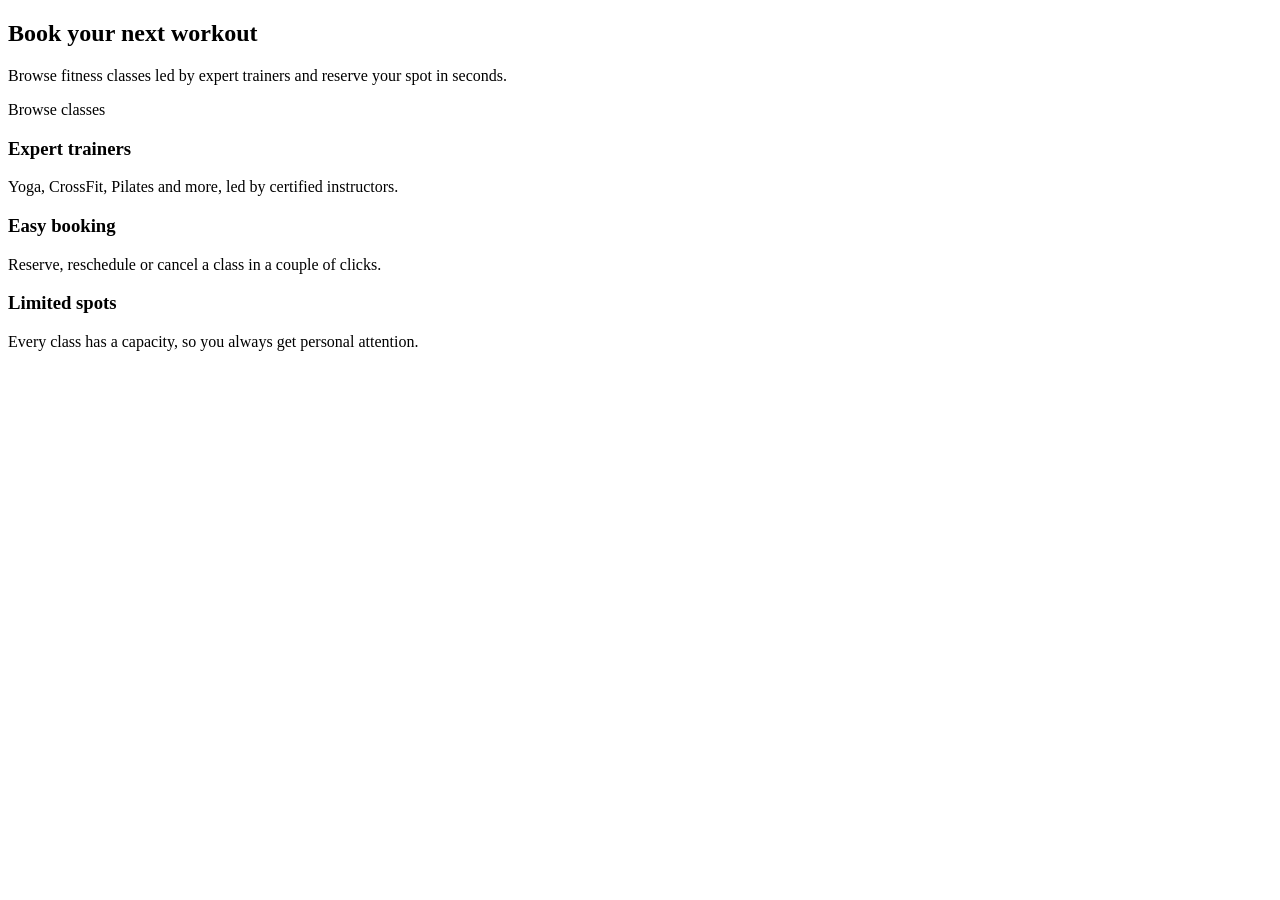
<file: src/main/resources/templates/index.html>
<!DOCTYPE html>
<html lang="en" xmlns:th="http://www.thymeleaf.org">
<head th:replace="~{fragments/layout :: head('Home')}"></head>
<body>
<nav th:replace="~{fragments/layout :: navbar}"></nav>
<main class="container">
    <section class="hero">
        <h1>Book your next workout</h1>
        <p>Browse fitness classes led by expert trainers and reserve your spot in seconds.</p>
        <a class="btn btn-primary" th:href="@{/classes}">Browse classes</a>
    </section>
    <section class="features">
        <div class="feature">
            <h3>Expert trainers</h3>
            <p>Yoga, CrossFit, Pilates and more, led by certified instructors.</p>
        </div>
        <div class="feature">
            <h3>Easy booking</h3>
            <p>Reserve, reschedule or cancel a class in a couple of clicks.</p>
        </div>
        <div class="feature">
            <h3>Limited spots</h3>
            <p>Every class has a capacity, so you always get personal attention.</p>
        </div>
    </section>
</main>
<footer th:replace="~{fragments/layout :: footer}"></footer>
</body>
</html>
</file>
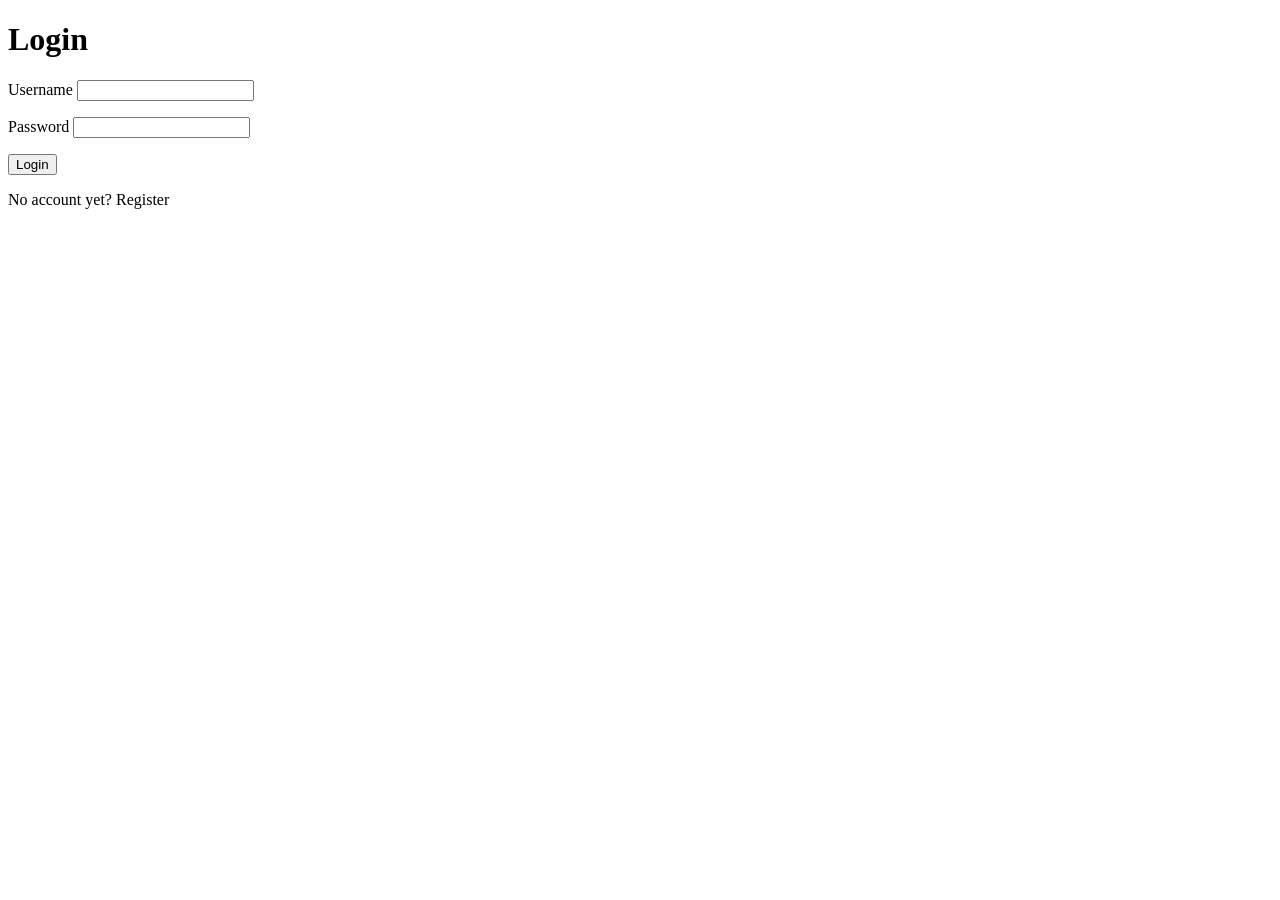
<file: src/main/resources/templates/auth/login.html>
<!DOCTYPE html>
<html lang="en" xmlns:th="http://www.thymeleaf.org">
<head th:replace="~{fragments/layout :: head('Login')}"></head>
<body>
<nav th:replace="~{fragments/layout :: navbar}"></nav>
<main class="container narrow">
    <div th:if="${success}" class="alert alert-success" th:text="${success}"></div>
    <form th:action="@{/login}" th:object="${loginRequest}" method="post" class="card form">
        <h1>Login</h1>
        <p class="field-error" th:if="${#fields.hasGlobalErrors()}" th:errors="*{global}"></p>

        <label>Username
            <input type="text" th:field="*{username}">
        </label>
        <p class="field-error" th:if="${#fields.hasErrors('username')}" th:errors="*{username}"></p>

        <label>Password
            <input type="password" th:field="*{password}">
        </label>
        <p class="field-error" th:if="${#fields.hasErrors('password')}" th:errors="*{password}"></p>

        <button class="btn btn-primary" type="submit">Login</button>
        <p class="muted">No account yet? <a th:href="@{/register}">Register</a></p>
    </form>
</main>
<footer th:replace="~{fragments/layout :: footer}"></footer>
</body>
</html>
</file>
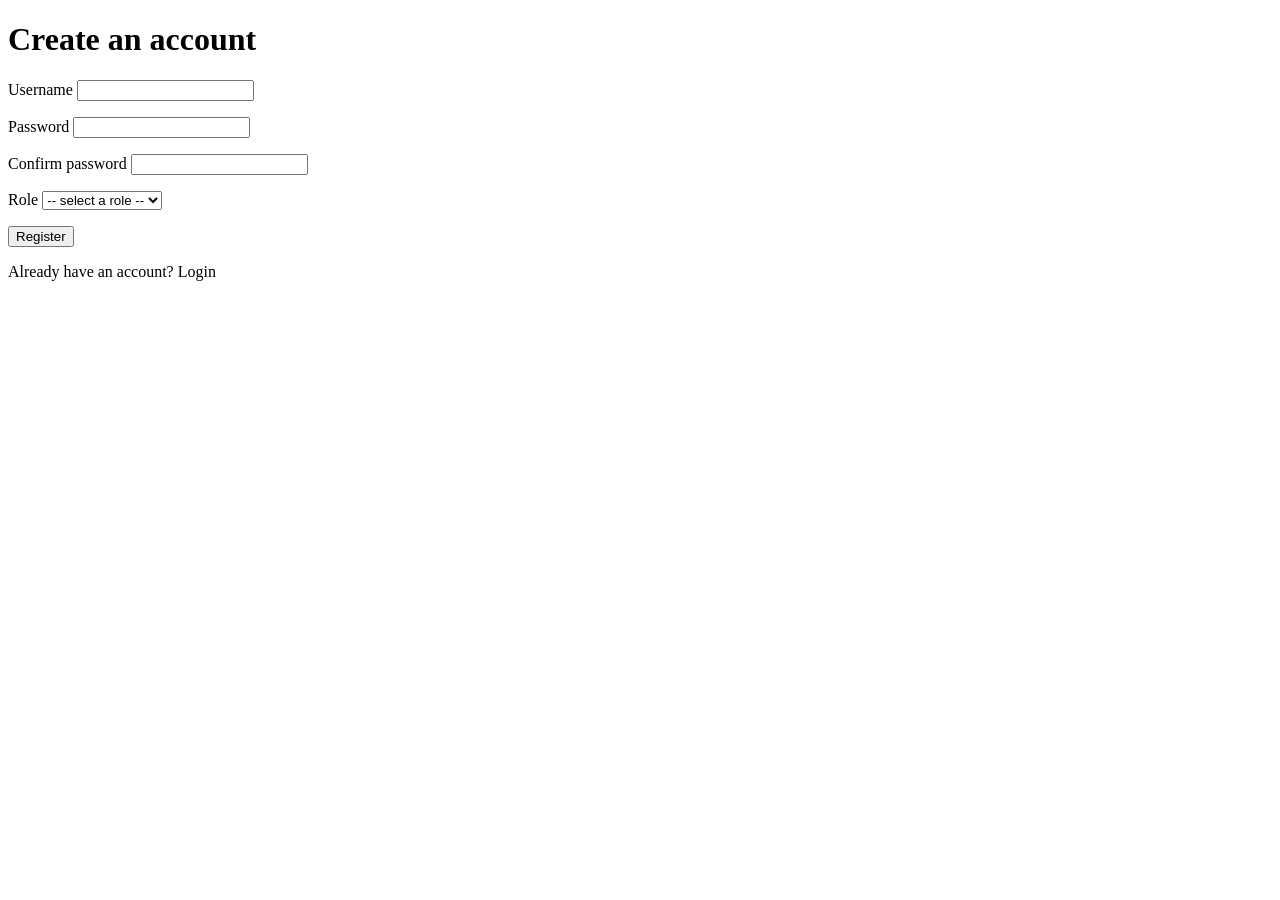
<file: src/main/resources/templates/auth/register.html>
<!DOCTYPE html>
<html lang="en" xmlns:th="http://www.thymeleaf.org">
<head th:replace="~{fragments/layout :: head('Register')}"></head>
<body>
<nav th:replace="~{fragments/layout :: navbar}"></nav>
<main class="container narrow">
    <form th:action="@{/register}" th:object="${registerRequest}" method="post" class="card form">
        <h1>Create an account</h1>

        <label>Username
            <input type="text" th:field="*{username}">
        </label>
        <p class="field-error" th:if="${#fields.hasErrors('username')}" th:errors="*{username}"></p>

        <label>Password
            <input type="password" th:field="*{password}">
        </label>
        <p class="field-error" th:if="${#fields.hasErrors('password')}" th:errors="*{password}"></p>

        <label>Confirm password
            <input type="password" th:field="*{confirmPassword}">
        </label>
        <p class="field-error" th:if="${#fields.hasErrors('confirmPassword')}" th:errors="*{confirmPassword}"></p>

        <label>Role
            <select th:field="*{role}">
                <option value="">-- select a role --</option>
                <option th:each="r : ${T(bg.softuni.gymbooking.entity.enums.Role).values()}"
                        th:value="${r}" th:text="${r}"></option>
            </select>
        </label>
        <p class="field-error" th:if="${#fields.hasErrors('role')}" th:errors="*{role}"></p>

        <button class="btn btn-primary" type="submit">Register</button>
        <p class="muted">Already have an account? <a th:href="@{/login}">Login</a></p>
    </form>
</main>
<footer th:replace="~{fragments/layout :: footer}"></footer>
</body>
</html>
</file>
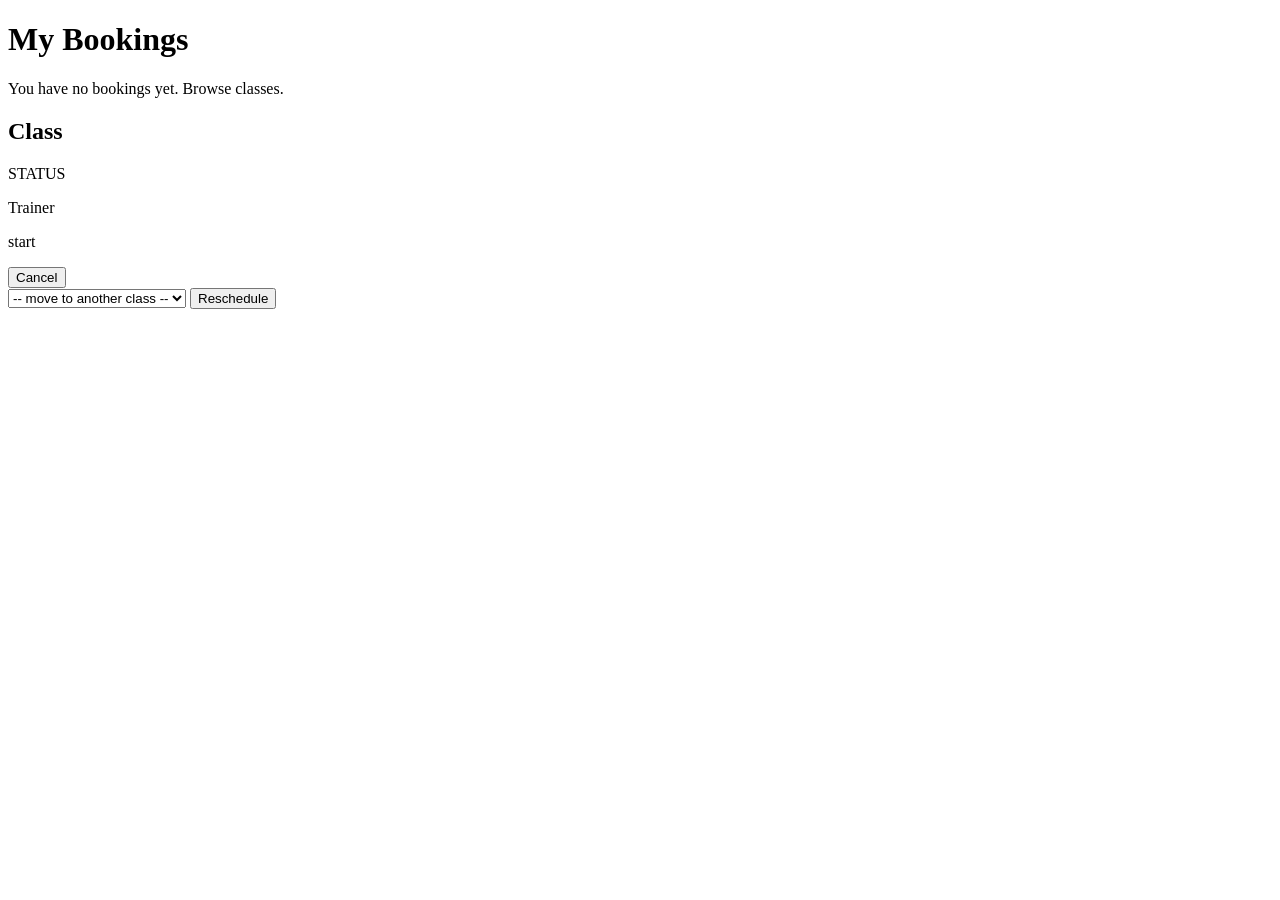
<file: src/main/resources/templates/bookings/list.html>
<!DOCTYPE html>
<html lang="en" xmlns:th="http://www.thymeleaf.org">
<head th:replace="~{fragments/layout :: head('My bookings')}"></head>
<body>
<nav th:replace="~{fragments/layout :: navbar}"></nav>
<main class="container">
    <div th:if="${success}" class="alert alert-success" th:text="${success}"></div>
    <div th:if="${error}" class="alert alert-danger" th:text="${error}"></div>

    <h1>My Bookings</h1>
    <p th:if="${bookings.isEmpty()}" class="muted">
        You have no bookings yet. <a th:href="@{/classes}">Browse classes</a>.
    </p>

    <div class="card-grid">
        <article class="card" th:each="b : ${bookings}">
            <div class="card-head">
                <h2 th:text="${b.fitnessClass.title}">Class</h2>
                <span class="badge"
                      th:classappend="${b.status.name() == 'ACTIVE'} ? ' badge-green' : ' badge-grey'"
                      th:text="${b.status}">STATUS</span>
            </div>
            <p class="muted" th:text="${b.fitnessClass.trainer.name}">Trainer</p>
            <p th:text="${#strings.replace(b.fitnessClass.startTime, 'T', ' ')}">start</p>

            <div th:if="${b.status.name() == 'ACTIVE'}" class="card-actions card-actions-stack">
                <form th:action="@{/bookings/{id}(id=${b.id})}" method="post" class="inline-form"
                      onsubmit="return confirm('Cancel this booking?');">
                    <input type="hidden" name="_method" value="delete">
                    <button class="btn btn-danger" type="submit">Cancel</button>
                </form>

                <form th:action="@{/bookings/{id}/reschedule(id=${b.id})}" method="post" class="reschedule-form">
                    <input type="hidden" name="_method" value="put">
                    <select name="newClassId" required>
                        <option value="">-- move to another class --</option>
                        <option th:each="c : ${publishedClasses}"
                                th:if="${(c.startTime == null or !c.startTime.isBefore(T(java.time.LocalDateTime).now())) and c.id != b.fitnessClass.id}"
                                th:value="${c.id}" th:text="${c.title}"></option>
                    </select>
                    <button class="btn" type="submit">Reschedule</button>
                </form>
            </div>
        </article>
    </div>
</main>
<footer th:replace="~{fragments/layout :: footer}"></footer>
</body>
</html>
</file>
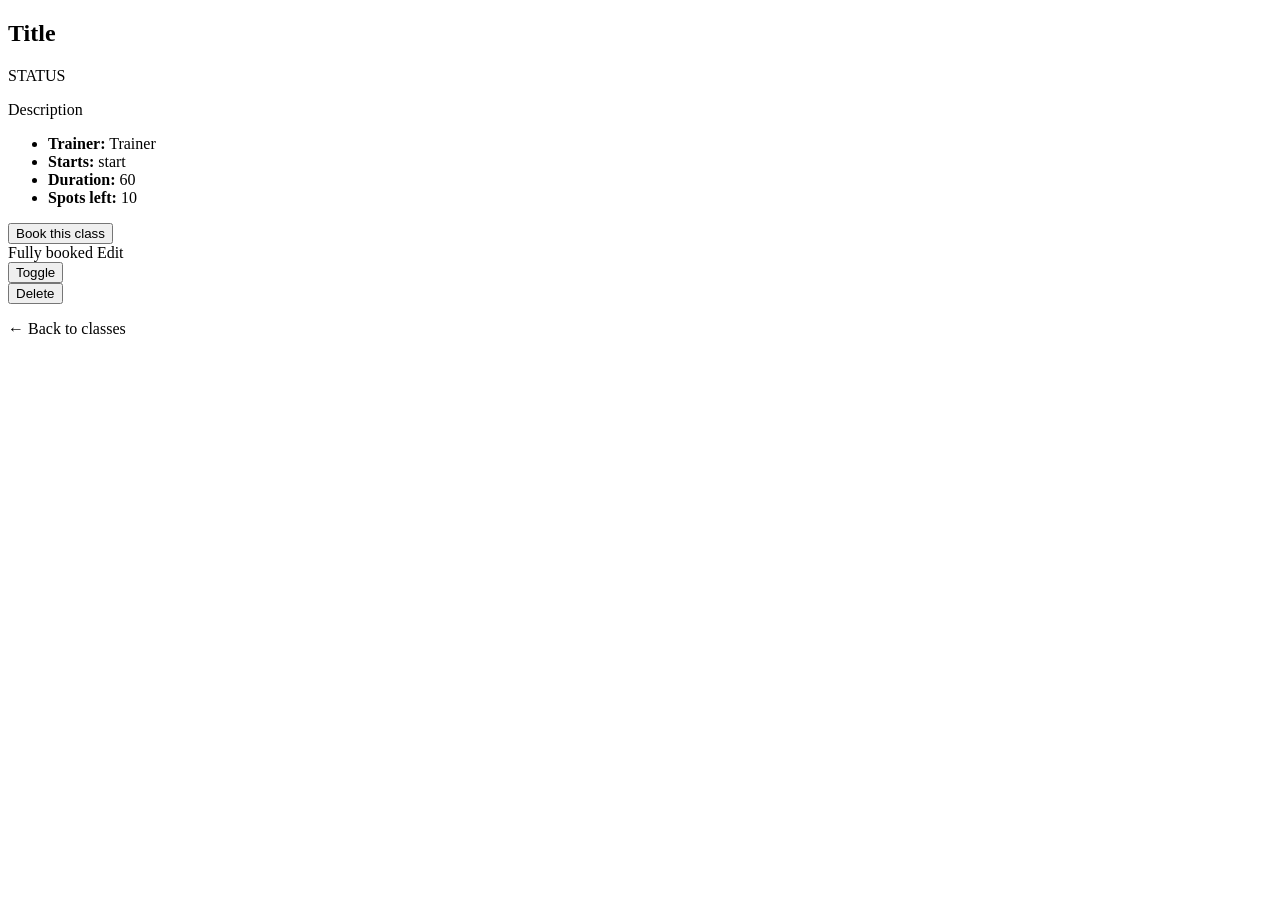
<file: src/main/resources/templates/classes/details.html>
<!DOCTYPE html>
<html lang="en" xmlns:th="http://www.thymeleaf.org">
<head th:replace="~{fragments/layout :: head('Class details')}"></head>
<body>
<nav th:replace="~{fragments/layout :: navbar}"></nav>
<main class="container narrow">
    <article class="card"
             th:with="expired=${fitnessClass.startTime != null and fitnessClass.startTime.isBefore(T(java.time.LocalDateTime).now())}">
        <div class="card-head">
            <h1 th:text="${fitnessClass.title}">Title</h1>
            <span class="badge"
                  th:classappend="${fitnessClass.status.name() == 'PUBLISHED' and !expired} ? ' badge-green' : ' badge-grey'"
                  th:text="${fitnessClass.status.name() == 'PUBLISHED' and expired ? 'EXPIRED' : fitnessClass.status}">STATUS</span>
        </div>
        <p th:text="${fitnessClass.description}">Description</p>
        <ul class="details-list">
            <li><strong>Trainer:</strong>
                <span th:text="${fitnessClass.trainer.name + ' (' + fitnessClass.trainer.specialty + ')'}">Trainer</span>
            </li>
            <li><strong>Starts:</strong>
                <span th:text="${#strings.replace(fitnessClass.startTime, 'T', ' ')}">start</span></li>
            <li><strong>Duration:</strong> <span th:text="${fitnessClass.durationMinutes + ' minutes'}">60</span></li>
            <li><strong>Spots left:</strong>
                <span th:text="${spotsLeft + ' of ' + fitnessClass.capacity}">10</span></li>
        </ul>

        <div class="card-actions">
            <form th:if="${@currentUser.role == 'MEMBER' and fitnessClass.status.name() == 'PUBLISHED' and !expired and spotsLeft > 0}"
                  th:action="@{/classes/{id}/book(id=${fitnessClass.id})}" method="post" class="inline-form">
                <button class="btn btn-primary" type="submit">Book this class</button>
            </form>
            <span th:if="${@currentUser.role == 'MEMBER' and fitnessClass.status.name() == 'PUBLISHED' and !expired and spotsLeft <= 0}"
                  class="muted">Fully booked</span>

            <a th:if="${@currentUser.role == 'TRAINER'}" class="btn"
               th:href="@{/classes/{id}/edit(id=${fitnessClass.id})}">Edit</a>

            <form th:if="${@currentUser.role == 'TRAINER'}"
                  th:action="@{/classes/{id}/status(id=${fitnessClass.id})}" method="post" class="inline-form">
                <input type="hidden" name="_method" value="put">
                <button class="btn" type="submit"
                        th:text="${fitnessClass.status.name() == 'PUBLISHED'} ? 'Cancel class' : 'Publish class'">Toggle</button>
            </form>

            <form th:if="${@currentUser.role == 'TRAINER'}"
                  th:action="@{/classes/{id}(id=${fitnessClass.id})}" method="post" class="inline-form"
                  onsubmit="return confirm('Delete this class permanently?');">
                <input type="hidden" name="_method" value="delete">
                <button class="btn btn-danger" type="submit">Delete</button>
            </form>
        </div>
    </article>
    <p><a th:href="@{/classes}">&larr; Back to classes</a></p>
</main>
<footer th:replace="~{fragments/layout :: footer}"></footer>
</body>
</html>
</file>
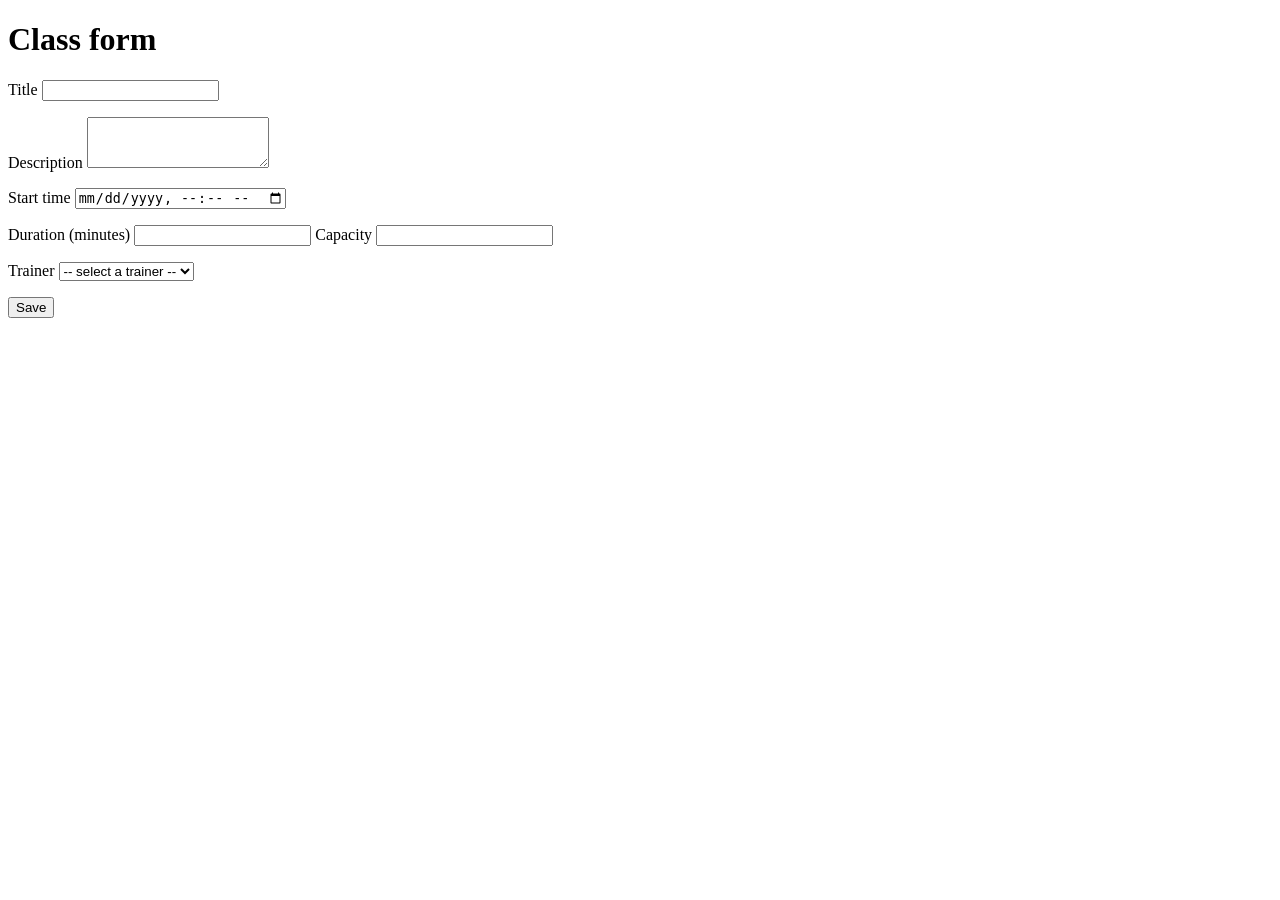
<file: src/main/resources/templates/classes/form.html>
<!DOCTYPE html>
<html lang="en" xmlns:th="http://www.thymeleaf.org">
<head th:replace="~{fragments/layout :: head('Class form')}"></head>
<body>
<nav th:replace="~{fragments/layout :: navbar}"></nav>
<main class="container narrow">
    <form th:object="${fitnessClassRequest}" method="post" class="card form"
          th:action="${editing} ? @{/classes/{id}(id=${classId})} : @{/classes}">
        <input type="hidden" name="_method" value="put" th:if="${editing}">

        <h1 th:text="${editing} ? 'Edit class' : 'New class'">Class form</h1>

        <label>Title
            <input type="text" th:field="*{title}">
        </label>
        <p class="field-error" th:if="${#fields.hasErrors('title')}" th:errors="*{title}"></p>

        <label>Description
            <textarea rows="3" th:field="*{description}"></textarea>
        </label>
        <p class="field-error" th:if="${#fields.hasErrors('description')}" th:errors="*{description}"></p>

        <label>Start time
            <input type="datetime-local" th:field="*{startTime}">
        </label>
        <p class="field-error" th:if="${#fields.hasErrors('startTime')}" th:errors="*{startTime}"></p>

        <div class="form-row">
            <label>Duration (minutes)
                <input type="number" th:field="*{durationMinutes}">
            </label>
            <label>Capacity
                <input type="number" th:field="*{capacity}">
            </label>
        </div>
        <p class="field-error" th:if="${#fields.hasErrors('durationMinutes')}" th:errors="*{durationMinutes}"></p>
        <p class="field-error" th:if="${#fields.hasErrors('capacity')}" th:errors="*{capacity}"></p>

        <label>Trainer
            <select th:field="*{trainerId}">
                <option value="">-- select a trainer --</option>
                <option th:each="t : ${trainers}" th:value="${t.id}"
                        th:text="${t.name + ' (' + t.specialty + ')'}"></option>
            </select>
        </label>
        <p class="field-error" th:if="${#fields.hasErrors('trainerId')}" th:errors="*{trainerId}"></p>

        <button class="btn btn-primary" type="submit" th:text="${editing} ? 'Save changes' : 'Create class'">Save</button>
    </form>
</main>
<footer th:replace="~{fragments/layout :: footer}"></footer>
</body>
</html>
</file>
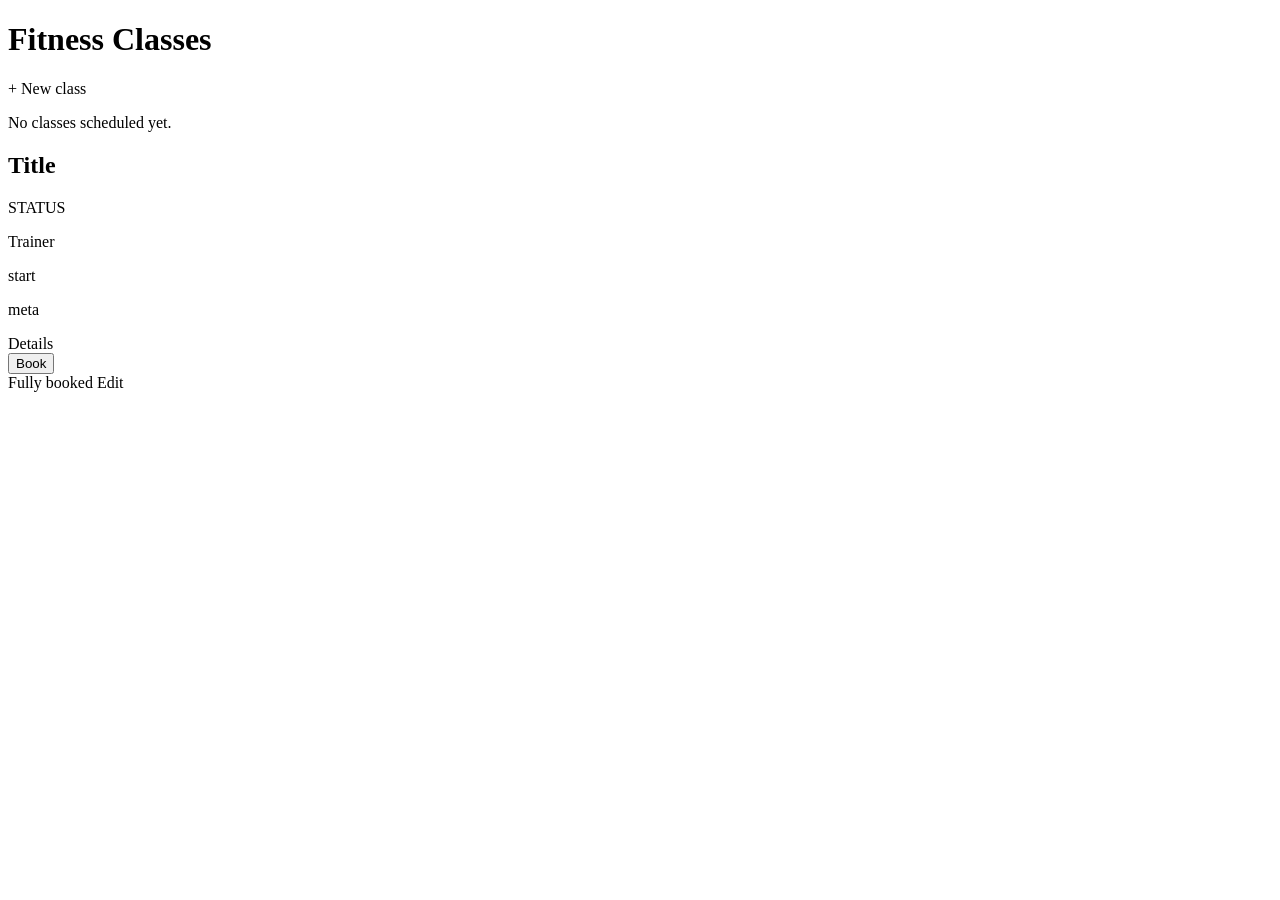
<file: src/main/resources/templates/classes/list.html>
<!DOCTYPE html>
<html lang="en" xmlns:th="http://www.thymeleaf.org">
<head th:replace="~{fragments/layout :: head('Classes')}"></head>
<body>
<nav th:replace="~{fragments/layout :: navbar}"></nav>
<main class="container">
    <div th:if="${success}" class="alert alert-success" th:text="${success}"></div>

    <div class="page-header">
        <h1>Fitness Classes</h1>
        <a th:if="${@currentUser.role == 'TRAINER'}" class="btn btn-primary"
           th:href="@{/classes/new}">+ New class</a>
    </div>

    <p th:if="${classes.isEmpty()}" class="muted">No classes scheduled yet.</p>

    <div class="card-grid">
        <article class="card" th:each="c : ${classes}"
                 th:with="expired=${c.startTime != null and c.startTime.isBefore(T(java.time.LocalDateTime).now())}">
            <div class="card-head">
                <h2><a th:href="@{/classes/{id}(id=${c.id})}" th:text="${c.title}">Title</a></h2>
                <span class="badge"
                      th:classappend="${c.status.name() == 'PUBLISHED' and !expired} ? ' badge-green' : ' badge-grey'"
                      th:text="${c.status.name() == 'PUBLISHED' and expired ? 'EXPIRED' : c.status}">STATUS</span>
            </div>
            <p class="muted" th:text="${c.trainer.name + ' · ' + c.trainer.specialty}">Trainer</p>
            <p th:text="${#strings.replace(c.startTime, 'T', ' ')}">start</p>
            <p class="muted" th:text="${c.durationMinutes + ' min · ' + spotsLeft.get(c.id) + ' of ' + c.capacity + ' spots left'}">meta</p>

            <div class="card-actions">
                <a class="btn" th:href="@{/classes/{id}(id=${c.id})}">Details</a>
                <form th:if="${@currentUser.role == 'MEMBER' and c.status.name() == 'PUBLISHED' and !expired and spotsLeft.get(c.id) > 0}"
                      th:action="@{/classes/{id}/book(id=${c.id})}" method="post" class="inline-form">
                    <button class="btn btn-primary" type="submit">Book</button>
                </form>
                <span th:if="${@currentUser.role == 'MEMBER' and c.status.name() == 'PUBLISHED' and !expired and spotsLeft.get(c.id) <= 0}"
                      class="muted">Fully booked</span>
                <a th:if="${@currentUser.role == 'TRAINER'}" class="btn"
                   th:href="@{/classes/{id}/edit(id=${c.id})}">Edit</a>
            </div>
        </article>
    </div>
</main>
<footer th:replace="~{fragments/layout :: footer}"></footer>
</body>
</html>
</file>
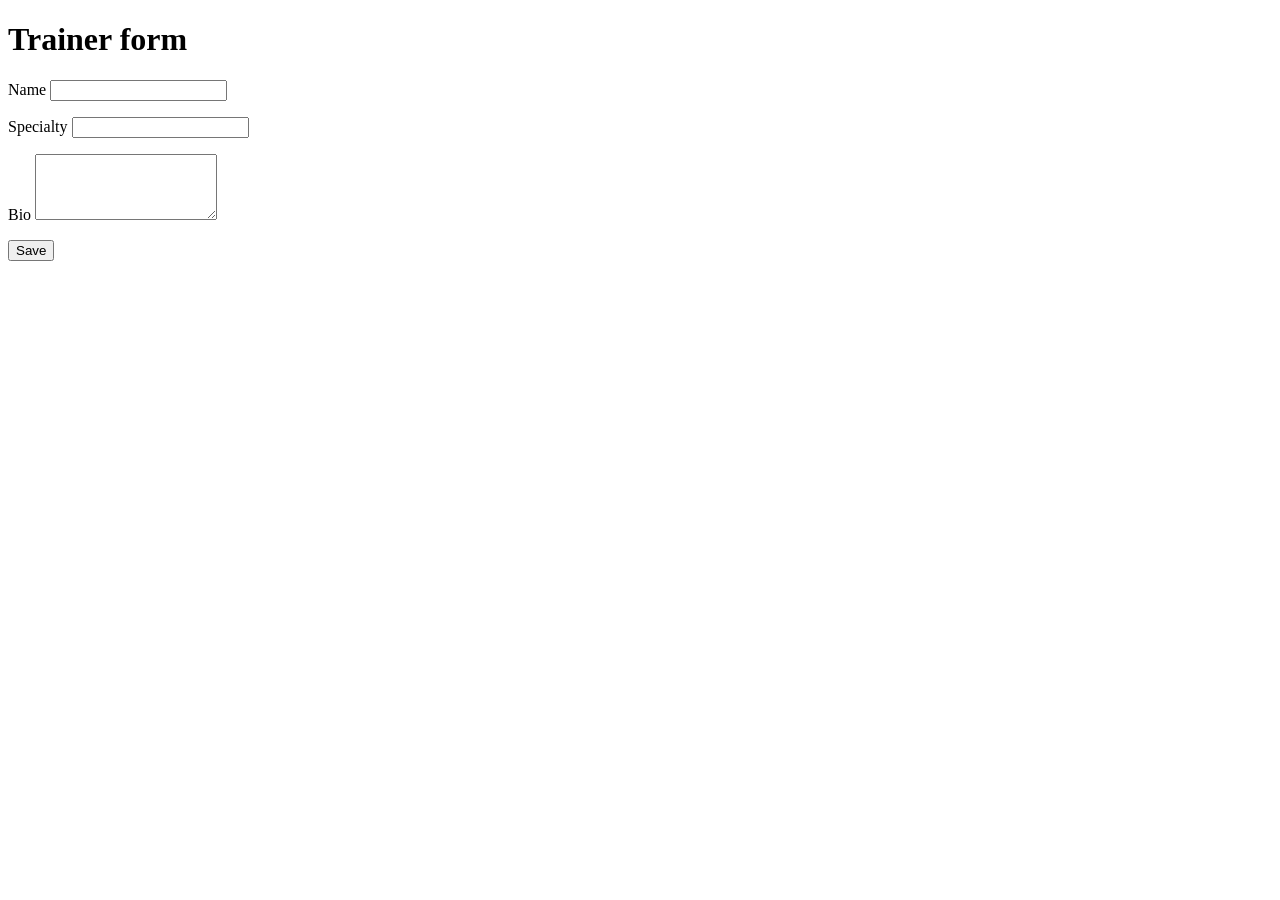
<file: src/main/resources/templates/trainers/form.html>
<!DOCTYPE html>
<html lang="en" xmlns:th="http://www.thymeleaf.org">
<head th:replace="~{fragments/layout :: head('Trainer form')}"></head>
<body>
<nav th:replace="~{fragments/layout :: navbar}"></nav>
<main class="container narrow">
    <form th:object="${trainerRequest}" method="post" class="card form"
          th:action="${editing} ? @{/trainers/{id}(id=${trainerId})} : @{/trainers}">
        <input type="hidden" name="_method" value="put" th:if="${editing}">

        <h1 th:text="${editing} ? 'Edit trainer' : 'New trainer'">Trainer form</h1>

        <label>Name
            <input type="text" th:field="*{name}">
        </label>
        <p class="field-error" th:if="${#fields.hasErrors('name')}" th:errors="*{name}"></p>

        <label>Specialty
            <input type="text" th:field="*{specialty}">
        </label>
        <p class="field-error" th:if="${#fields.hasErrors('specialty')}" th:errors="*{specialty}"></p>

        <label>Bio
            <textarea rows="4" th:field="*{bio}"></textarea>
        </label>
        <p class="field-error" th:if="${#fields.hasErrors('bio')}" th:errors="*{bio}"></p>

        <button class="btn btn-primary" type="submit" th:text="${editing} ? 'Save changes' : 'Create trainer'">Save</button>
    </form>
</main>
<footer th:replace="~{fragments/layout :: footer}"></footer>
</body>
</html>
</file>
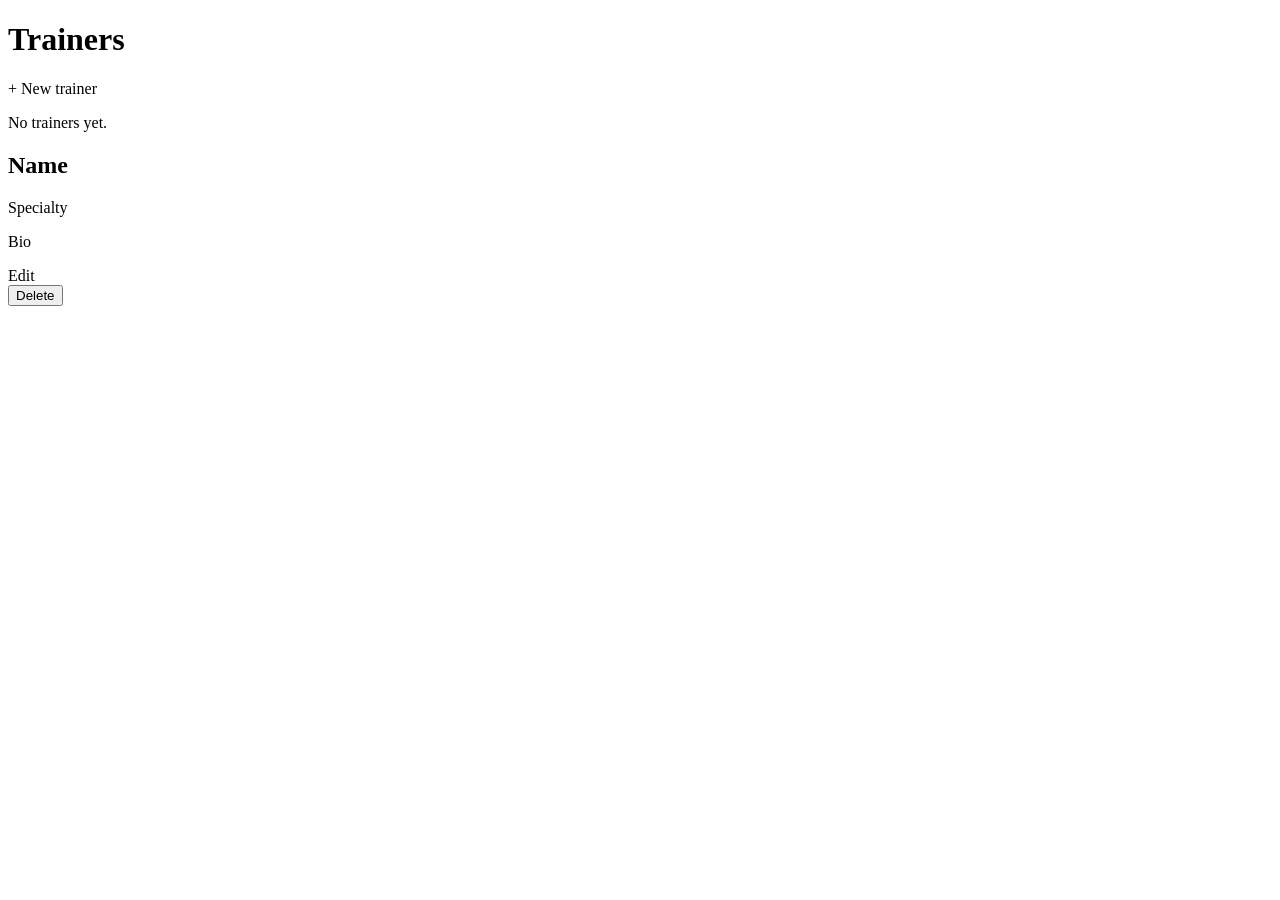
<file: src/main/resources/templates/trainers/list.html>
<!DOCTYPE html>
<html lang="en" xmlns:th="http://www.thymeleaf.org">
<head th:replace="~{fragments/layout :: head('Trainers')}"></head>
<body>
<nav th:replace="~{fragments/layout :: navbar}"></nav>
<main class="container">
    <div th:if="${success}" class="alert alert-success" th:text="${success}"></div>

    <div class="page-header">
        <h1>Trainers</h1>
        <a class="btn btn-primary" th:href="@{/trainers/new}">+ New trainer</a>
    </div>

    <p th:if="${trainers.isEmpty()}" class="muted">No trainers yet.</p>

    <div class="card-grid">
        <article class="card" th:each="t : ${trainers}">
            <h2 th:text="${t.name}">Name</h2>
            <p class="muted" th:text="${t.specialty}">Specialty</p>
            <p th:text="${t.bio}">Bio</p>
            <div class="card-actions">
                <a class="btn" th:href="@{/trainers/{id}/edit(id=${t.id})}">Edit</a>
                <form th:action="@{/trainers/{id}(id=${t.id})}" method="post" class="inline-form"
                      onsubmit="return confirm('Delete this trainer?');">
                    <input type="hidden" name="_method" value="delete">
                    <button class="btn btn-danger" type="submit">Delete</button>
                </form>
            </div>
        </article>
    </div>
</main>
<footer th:replace="~{fragments/layout :: footer}"></footer>
</body>
</html>
</file>
